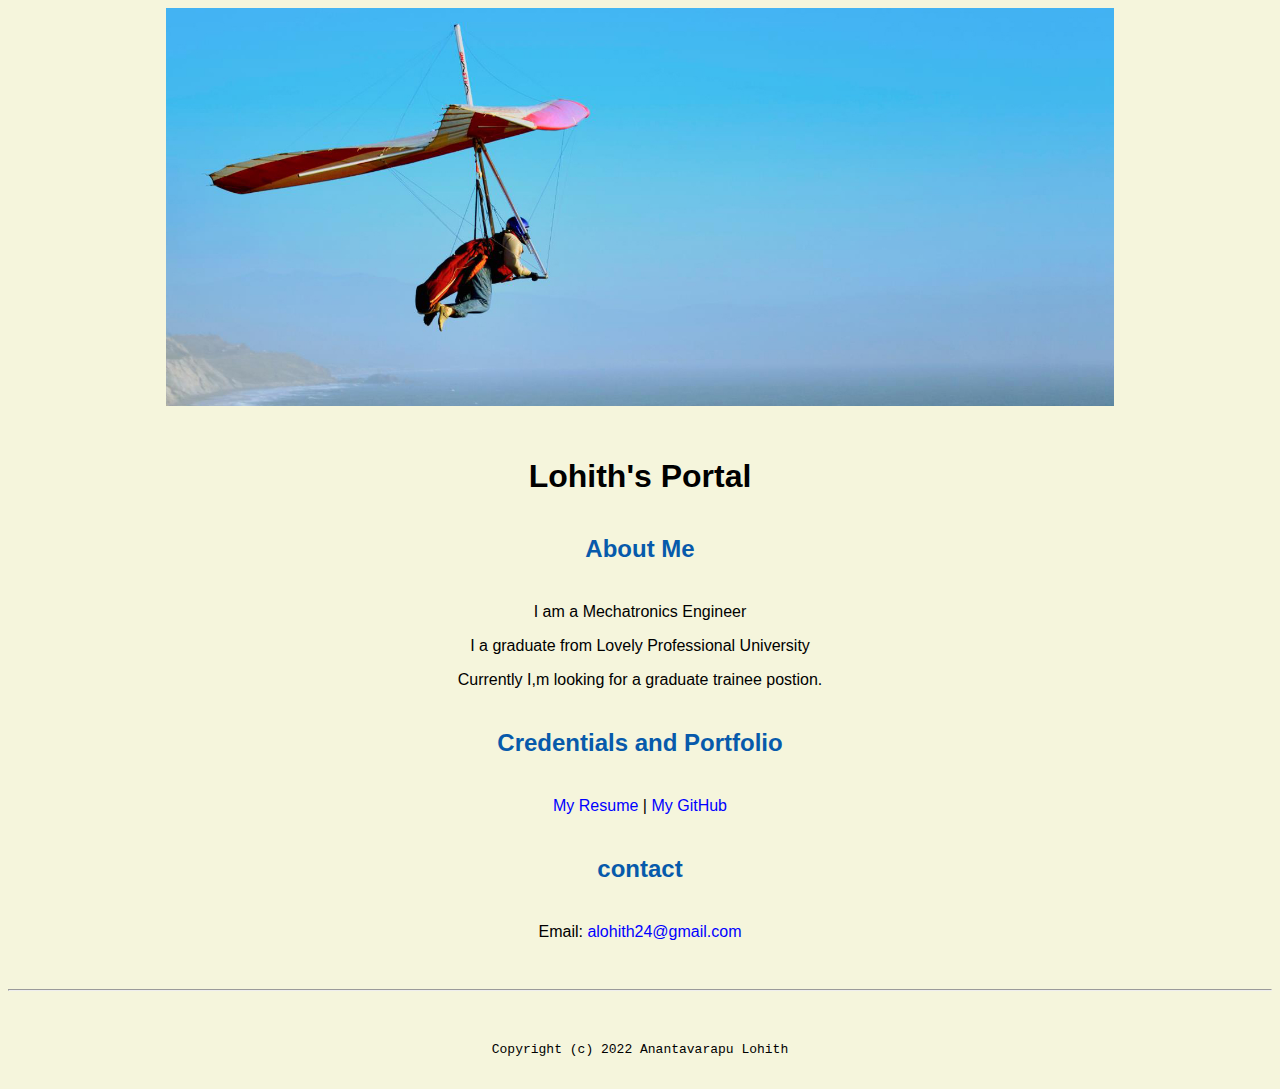
<file: index.html>
<!doctype html>

<!-- this is a comment for human! -->

<html lang="en">

  <header>
    <title>Lohith's portal</title>
    <link rel="stylesheet" href="css/master.css">
    <link rel="FavIcon" href="favicon.ico" type="image/x-icon">
    <link rel="shortcut" href="favicon.ico" type="image/x-icon">
    <meta name="viewport" content="width=device-width, initial-scale=1, shrink-to-fit=no">
    <meta name="name" content="Lohith's Portal">
    <meta name="robots" content="noindex, nofollow">
    
  </header>

  <body>
    <img src="images/banner.jpg" width="75%" alt="banner">
    <h1> Lohith's Portal</h1>
    <h2>About Me</h2>
    <p>I am a Mechatronics Engineer</p>
    <p>I a graduate from Lovely Professional University</p>
    <p>Currently I,m looking for a graduate trainee postion.</p>

    <h2>Credentials and Portfolio</h2>

    <p><a href="resume.html"> My Resume </a> | <a href="https://github.com/Lohith-Ananthavarapu"> My GitHub</a></p>
    <h2>contact</h2>

    <p>Email: <a href="mailto:alohith24@gmail.com">alohith24@gmail.com</a></p>

  </body>

  <footer>
    <hr>
    <code>Copyright (c) 2022 Anantavarapu Lohith</code>
  </footer>

</html>
</file>
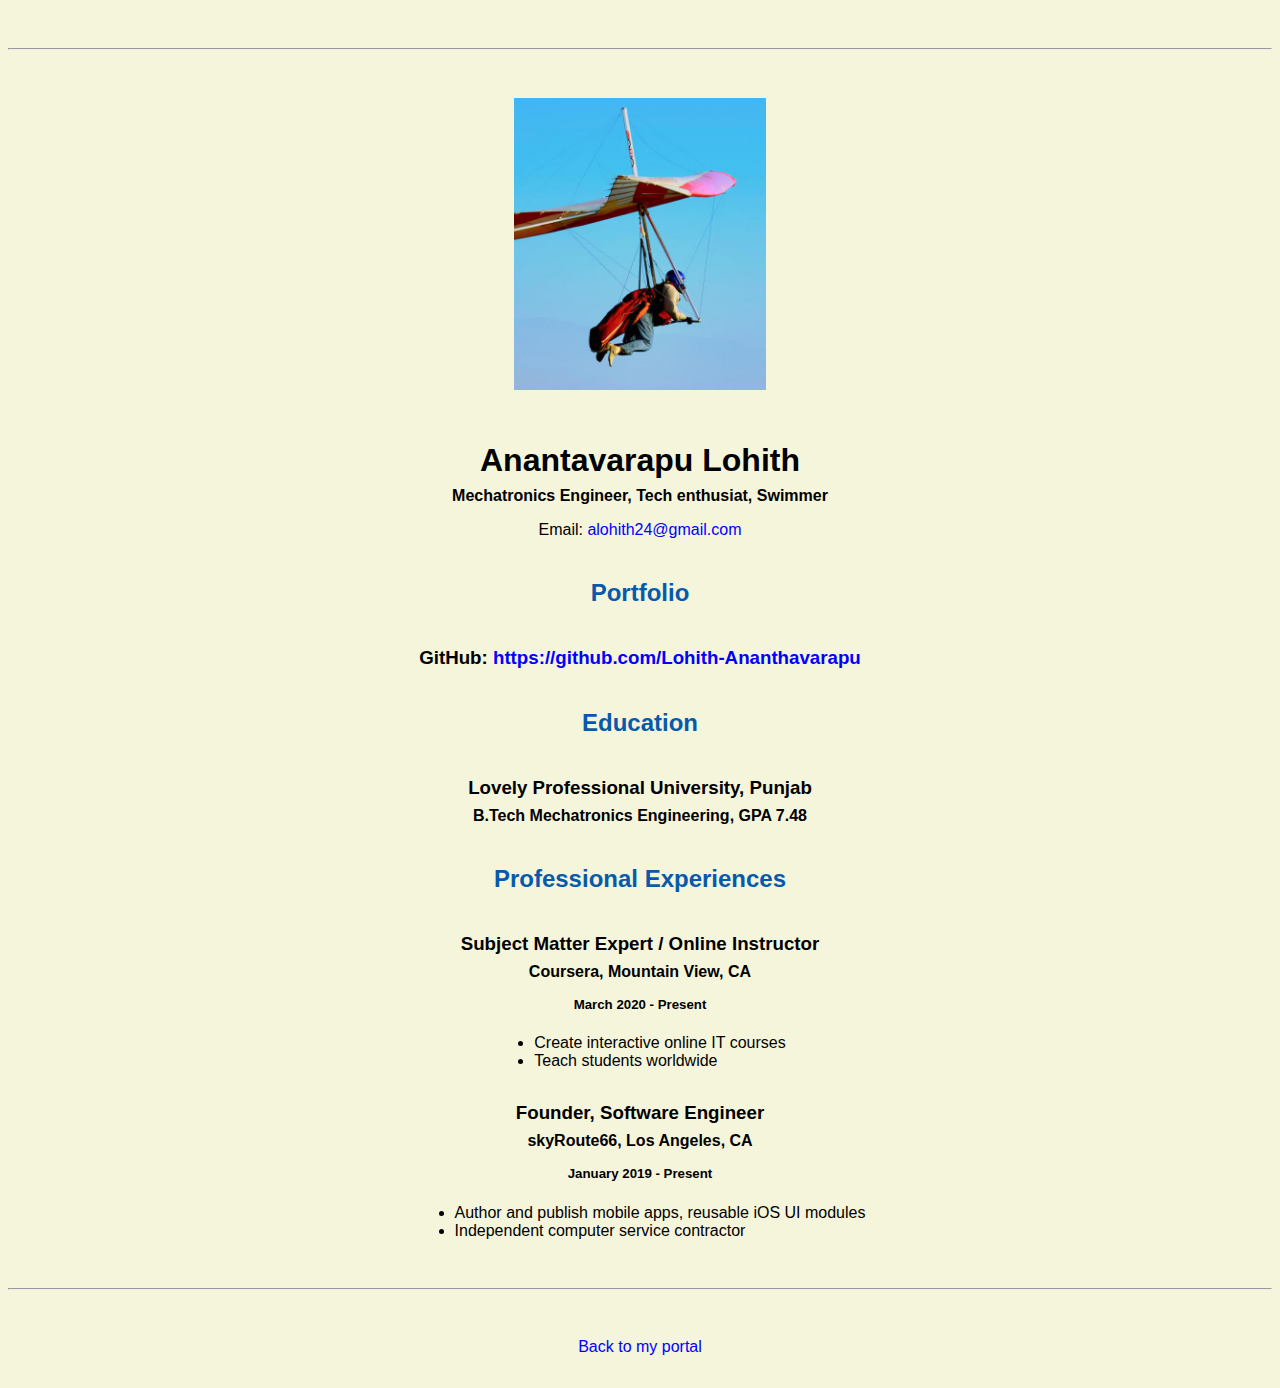
<file: resume.html>
<!doctype html>

<!-- this is a comment for human! -->

<html lang="en">

  <header>
    <title>Lohith's Resume</title>
    <link rel="stylesheet" href="css/master.css">
    <link rel="FavIcon" href="favicon.ico" type="image/x-icon">
    <link rel="shortcut" href="favicon.ico" type="image/x-icon">
    <meta name="viewport" content="width=device-width, initial-scale=1, shrink-to-fit=no">
    <meta name="name" content="Lohith's Portal">
    <meta name="robots" content="noindex, nofollow">
    
  </header>

  <body>
    <hr>

    <img src="images/headshot.jpg" alt="Lohith's headshot" width="20%">

    <h1>Anantavarapu Lohith</h1>
    <h4>Mechatronics Engineer, Tech enthusiat, Swimmer</h4>

    <p>Email: <a href="mailto:alohith24@gmail.com" target="_blank">alohith24@gmail.com</a></p>
    <!-- don't post physical address, personal phone number or other personal information on the web! -->

    <h2>Portfolio</h2>
      <h3>GitHub: <a href="https://github.com/Lohith-Ananthavarapu" target="_blank">https://github.com/Lohith-Ananthavarapu</a></h3>

    <h2>Education</h2>

    <h3>Lovely Professional University, Punjab</h3>
    <h4>B.Tech Mechatronics Engineering, GPA 7.48</h4>

    <h2>Professional Experiences</h2>

    <h3>Subject Matter Expert / Online Instructor</h3>
    <h4>Coursera, Mountain View, CA</h4>
    <h5>March 2020 - Present</h5>
      <ul>
        <li>Create interactive online IT courses</li>
        <li>Teach students worldwide</li>
      </ul>

    <h3>Founder, Software Engineer</h3>
    <h4>skyRoute66, Los Angeles, CA</h4>
    <h5>January 2019 - Present</h5>
      <ul>
        <li>Author and publish mobile apps, reusable iOS UI modules</li>
        <li>Independent computer service contractor</li>
      </ul>
  </body>

  <footer>
  <hr>
  <p><a href="index.html">Back to my portal</a><p>
  </footer>

</html>
</file>
<file: css/master.css>
/* Cascading stylesheet for the website */

/* Text inside these asterisks and slashes are comments for human */

  a {
    color: blue; /* set the text color to blue here */
    text-decoration: none; /* This means we do not want hyperlinks to be underlined */
  }

  a:hover {
    color: red; /* set the text color to red here */
    text-decoration: none; /* This means we do not want hyperlinks to be underlined */
  }

  body {
    /* set the background color here */
    /* set the text color to black here */
    font-family: Arial, Helvetica, sans-serif;/* set the font here */
    text-align: center;/* set the text alignment here */
    background-color: beige;
    color: black;

   }

  footer {
    margin-top: 2rem;
    margin-bottom: 2rem;
  }

  h1 {
    margin-bottom: 0.5rem;
    margin-top: 3rem;
   }

  h2 {
    color: #075AAB;/* set the text color of to #075AAB here */
    /* set both the bottom margin and top margin to 2.5rem here */
    margin-bottom: 2.5rem;
    margin-top: 2.5rem;
   }

  h3 {
    margin-bottom: 0;
    margin-top: 2rem;
  }

  h4 {
    margin-bottom: 1rem;
    margin-top: 0.5rem;
  }

  h5 {
    margin-top: 0.5rem;
  }

  hr {
    margin-bottom: 3rem;
    margin-top: 3rem;
  }

  /* this controls how the bullet points in the resume page looks */
  ul {
    display: table;
    margin: 0 auto;
    text-align: left;
  }
</file>
